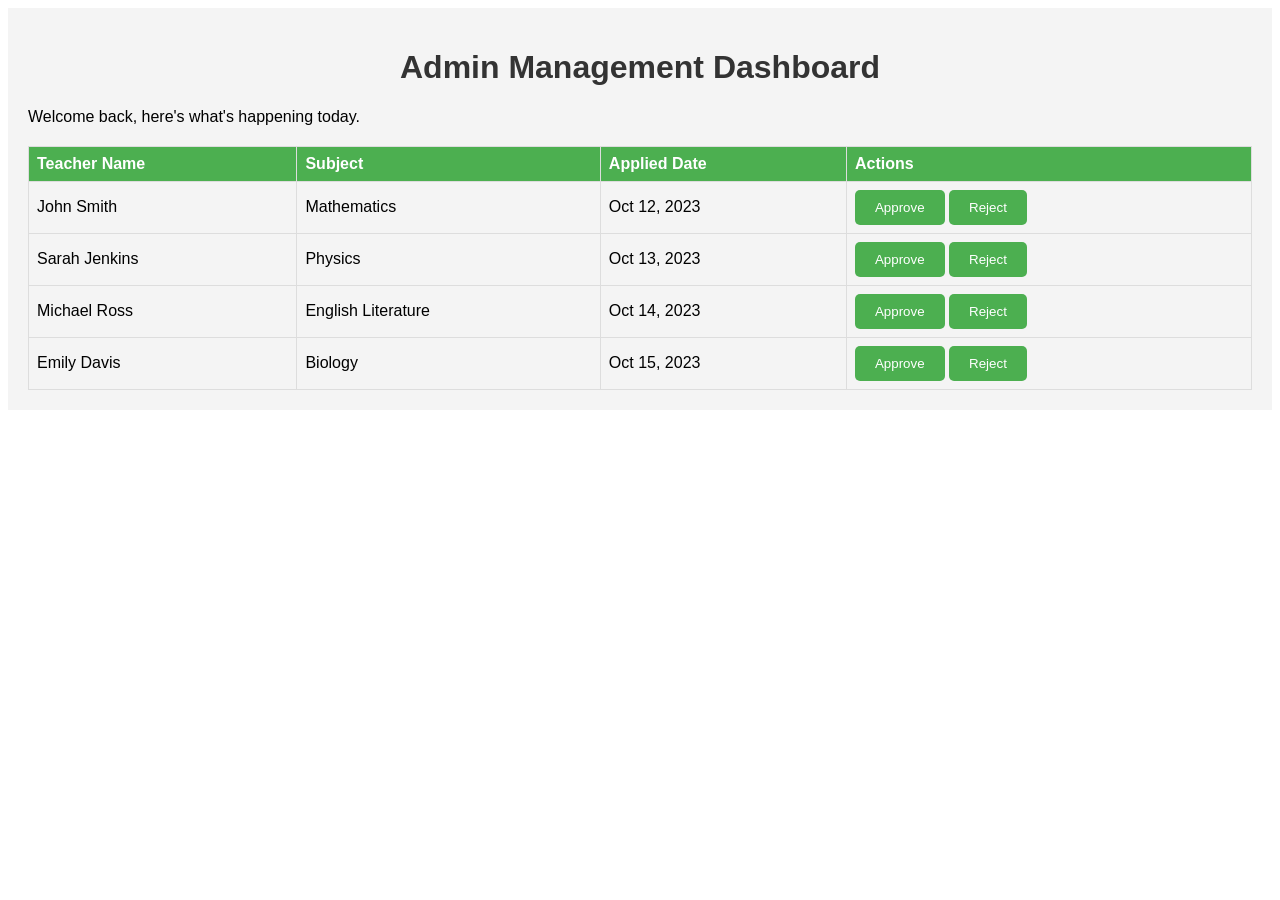
<file: index.html>
<!DOCTYPE html>
<html lang="en">
<head>
    <meta charset="UTF-8">
    <meta name="viewport" content="width=device-width, initial-scale=1.0">
    <title>School Portal - Admin Management Dashboard</title>
    <link rel="stylesheet" href="styles.css">
    <link href="https://fonts.googleapis.com/css2?family=Inter:wght@400;500;600;700&display=swap" rel="stylesheet">
    <link href="https://fonts.googleapis.com/css2?family=Material+Symbols+Outlined:wght,FILL@100..700,0..1&display=swap" rel="stylesheet">
</head>
<body>
    <div class="dashboard">
        <h1>Admin Management Dashboard</h1>
        <p>Welcome back, here's what's happening today.</p>
        
        <table>
            <thead>
                <tr>
                    <th>Teacher Name</th>
                    <th>Subject</th>
                    <th>Applied Date</th>
                    <th>Actions</th>
                </tr>
            </thead>
            <tbody>
                <tr>
                    <td>John Smith</td>
                    <td>Mathematics</td>
                    <td>Oct 12, 2023</td>
                    <td>
                        <button>Approve</button>
                        <button>Reject</button>
                    </td>
                </tr>
                <tr>
                    <td>Sarah Jenkins</td>
                    <td>Physics</td>
                    <td>Oct 13, 2023</td>
                    <td>
                        <button>Approve</button>
                        <button>Reject</button>
                    </td>
                </tr>
                <tr>
                    <td>Michael Ross</td>
                    <td>English Literature</td>
                    <td>Oct 14, 2023</td>
                    <td>
                        <button>Approve</button>
                        <button>Reject</button>
                    </td>
                </tr>
                <tr>
                    <td>Emily Davis</td>
                    <td>Biology</td>
                    <td>Oct 15, 2023</td>
                    <td>
                        <button>Approve</button>
                        <button>Reject</button>
                    </td>
                </tr>
            </tbody>
        </table>
    </div>
</body>
</html>
</file>
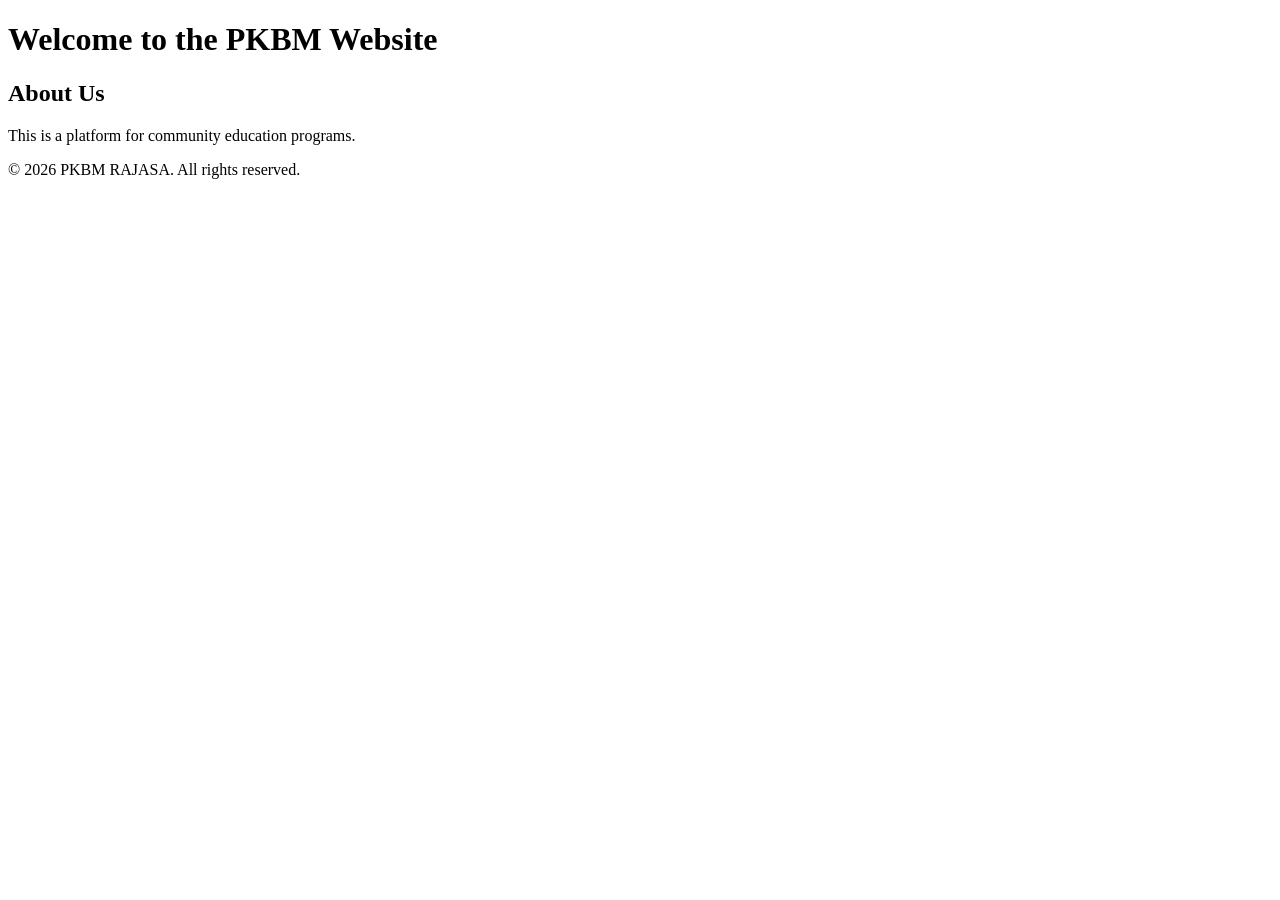
<file: WEBSITE PKBM RAJASA/index.html>
<!DOCTYPE html>
<html lang="en">
<head>
    <meta charset="UTF-8">
    <meta name="viewport" content="width=device-width, initial-scale=1.0">
    <title>PKBM Website</title>
</head>
<body>
    <header>
        <h1>Welcome to the PKBM Website</h1>
    </header>
    <main>
        <section>
            <h2>About Us</h2>
            <p>This is a platform for community education programs.</p>
        </section>
    </main>
    <footer>
        <p>&copy; 2026 PKBM RAJASA. All rights reserved.</p>
    </footer>
</body>
</html>
</file>
<file: styles.css>
.dashboard {
    background-color: #f4f4f4;
    padding: 20px;
    font-family: Arial, sans-serif;
}

.dashboard h1 {
    color: #333;
    text-align: center;
}

.dashboard table {
    width: 100%;
    border-collapse: collapse;
    margin-top: 20px;
}

table, th, td {
    border: 1px solid #ddd;
}

th, td {
    padding: 8px;
    text-align: left;
}

th {
    background-color: #4CAF50;
    color: white;
}

.dashboard button {
    background-color: #4CAF50;
    color: white;
    padding: 10px 20px;
    border: none;
    border-radius: 5px;
    cursor: pointer;
}

.dashboard button:hover {
    background-color: #45a049;
}
</file>
